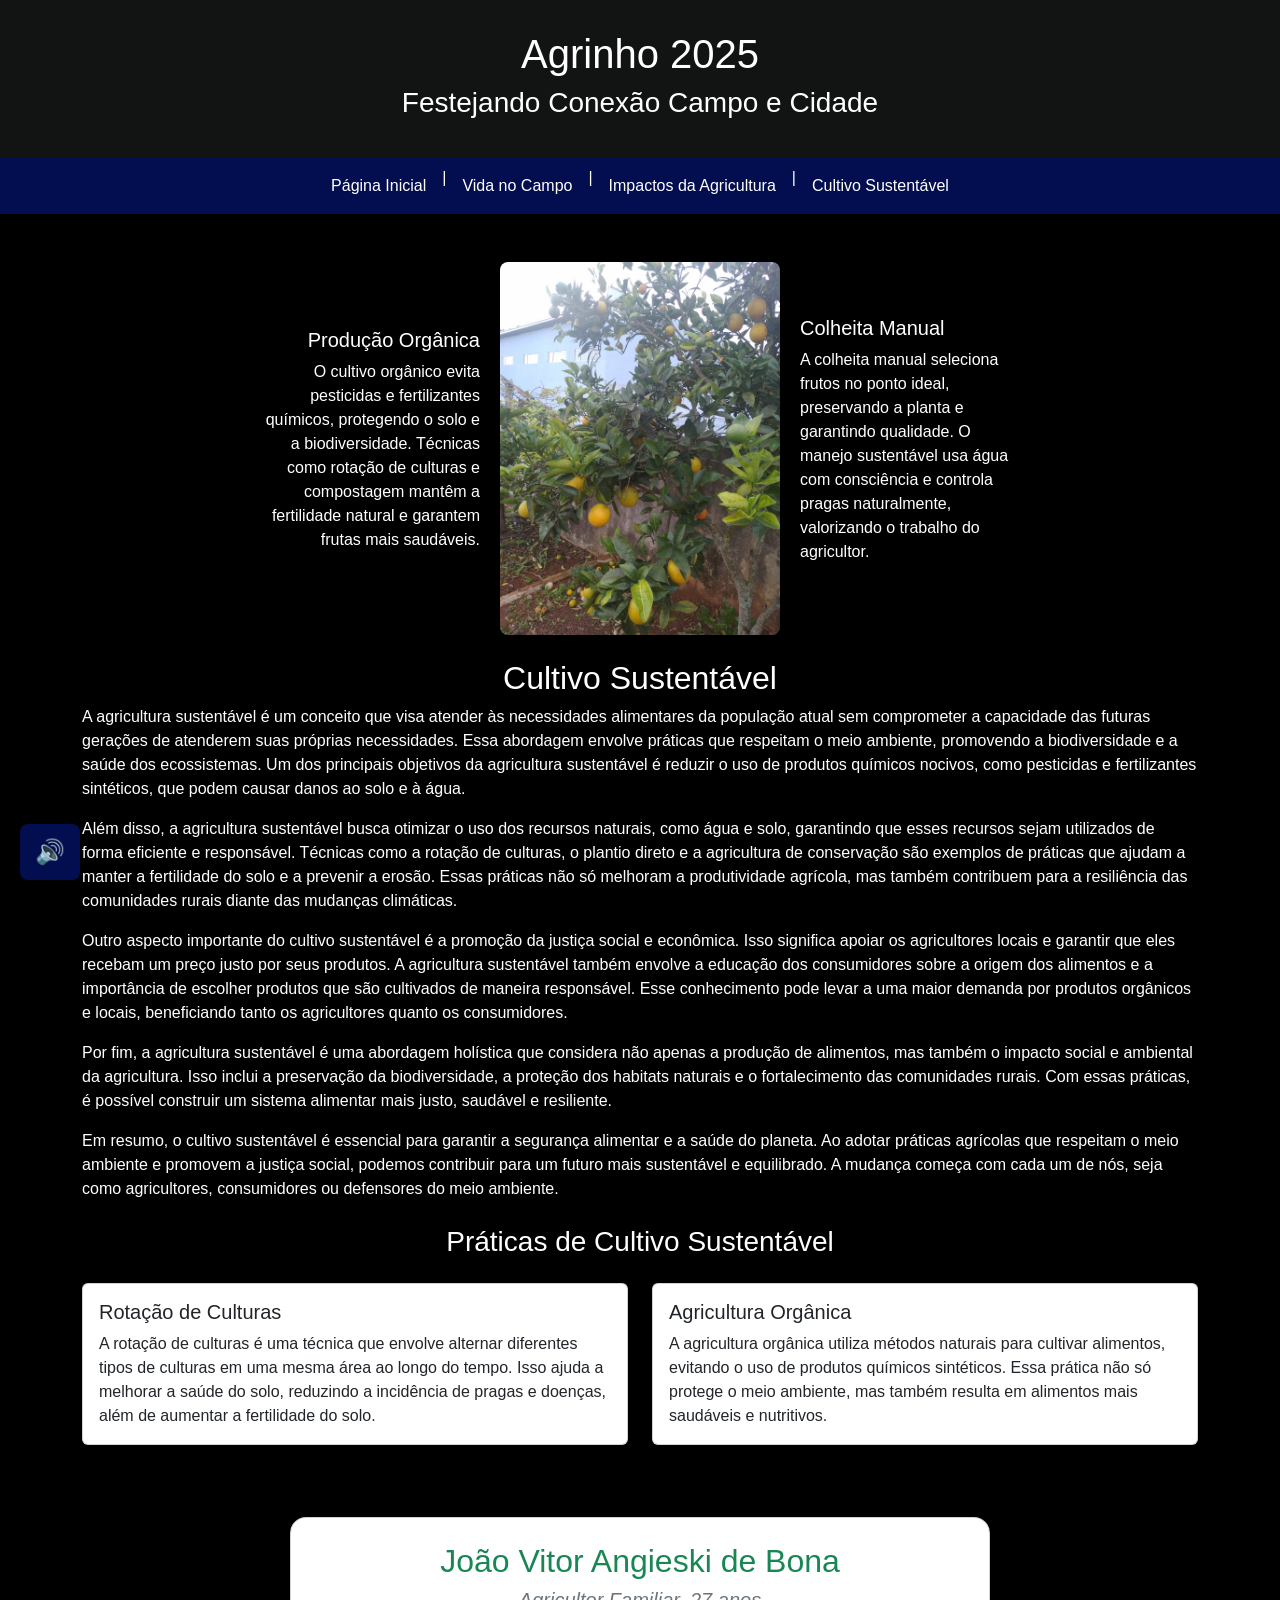
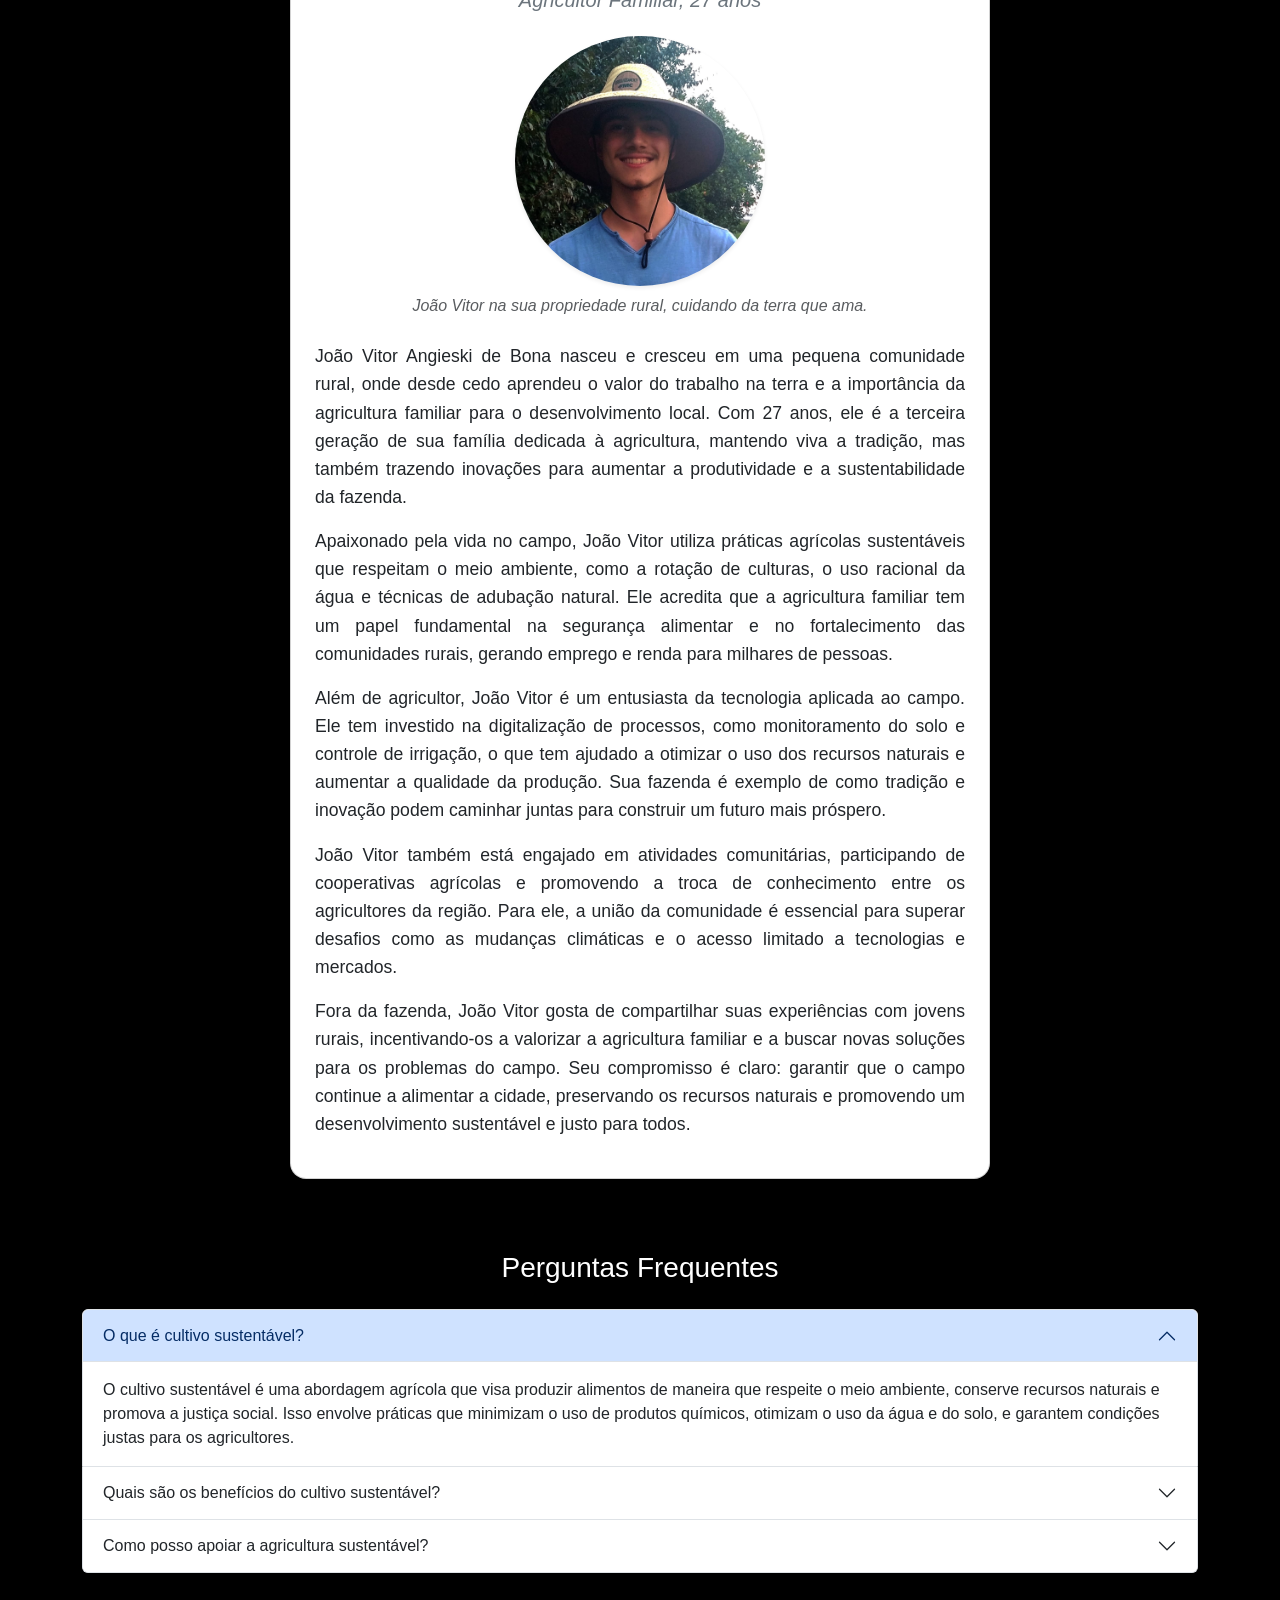
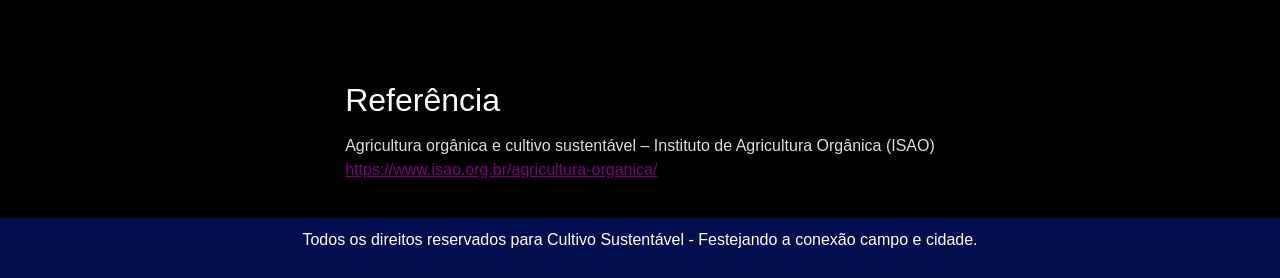
<file: cultivo.html>
<!DOCTYPE html>
<html lang="pt-BR">

<head>
    <meta charset="UTF-8">
    <meta name="viewport" content="width=device-width, initial-scale=1.0">
    <title>Produção Agrícola</title>
    <link href="https://cdn.jsdelivr.net/npm/bootstrap@5.3.5/dist/css/bootstrap.min.css" rel="stylesheet"
        integrity="sha384-SgOJa3DmI69IUzQ2PVdRZhwQ+dy64/BUtbMJw1MZ8t5HZApcHrRKUc4W0kG879m7" crossorigin="anonymous">
    <link rel="stylesheet" href="style.css">
    <style>
        .footer {
            background-color: #030e50;; /* Cor roxa */
            color: white; /* Texto branco */
            text-align: center; /* Centraliza o texto */
            padding: 10px 0; /* Adiciona padding */
            position: relative; /* Para garantir que o footer fique no final do conteúdo */
            bottom: 0; /* Posiciona o footer no fundo */
            width: 100%; /* Largura total */
        }
        body {
            display: flex;
            flex-direction: column;
            min-height: 100vh; /* Garante que o footer fique na parte inferior */
        }
        main {
            flex: 1; /* Faz com que o main ocupe o espaço restante */
        }

        body {
    background-color: black !important;
    color: white !important;
}

.cabecalho{
background-color: rgb(18, 19, 19);
}

.cabecalho h3 {
            color: #ffffff; /* Verde água */
 }
    </style>
</head>

<body>
    <section class="cabecalho">
        <h1>Agrinho 2025</h1>
        <h3>Festejando Conexão Campo e Cidade</h3>
    </section>

<nav class="navbar navbar-expand-lg" style="background-color: #030e50;;">
    <div class="container-fluid">
        <button class="navbar-toggler" type="button" data-bs-toggle="collapse" data-bs-target="#navbarNav"
            aria-controls="navbarNav" aria-expanded="false" aria-label="Toggle navigation">
            <span class="navbar-toggler-icon"></span>
        </button>
        <div class="collapse navbar-collapse justify-content-center" id="navbarNav">
            <ul class="navbar-nav">
                <li class="nav-item">
                    <a class="nav-link active text-white" href="index.html">Página Inicial</a>
                </li>
                <li class="nav-item">
                    <span class="text-white mx-2">|</span>
                </li>
                <li class="nav-item">
                    <a class="nav-link text-white" href="vida-no-campo.html">Vida no Campo</a>
                </li>
                <li class="nav-item">
                    <span class="text-white mx-2">|</span>
                </li>
                <li class="nav-item">
                    <a class="nav-link text-white" href="impactos.html">Impactos da Agricultura</a>
                </li>
                <li class="nav-item">
                    <span class="text-white mx-2">|</span>
                </li>
                <li class="nav-item">
                    <a class="nav-link text-white" href="cultivo.html">Cultivo Sustentável</a>
                </li>
            </ul>
        </div>
    </div>
</nav>

<audio id="musica" autoplay loop playsinline>
  <source src="Music (online-audio-converter.com).mp3" type="audio/mpeg" />
  Seu navegador não suporta áudio.
</audio>

<script>
  const musica = document.getElementById('musica');
  
  // Força a tocar o áudio (mesmo que bloqueie, tenta)
  musica.volume = 5;
  musica.play().catch(e => {
    console.log('Autoplay bloqueado, sem som até interação.');
  });
</script>



  <audio id="somClick" src="Ian (online-audio-converter.com).mp3" preload="auto"></audio>

  <script>
    const som = document.getElementById("somClick");

    document.addEventListener("click", () => {
      som.pause();
      som.currentTime = 2;
      som.playbackRate = 2; // <-- aqui aumenta a velocidade
      som.play().catch((e) => {
        console.log("Erro ao tocar o som:", e);
      });
    });
  </script>

  <button id="muteBtn" aria-label="Mutar som" 
  style="
    position: fixed;
    bottom: 20px;
    left: 20px;
    font-size: 24px;
    cursor: pointer;
    border: none;
    border-radius: 8px;
    padding: 10px 15px;
    color: white;
    background-color: #030e50;
    transition: background-color 0.3s ease;
  ">
  🔊
</button>

<script>
  const btn = document.getElementById('muteBtn');

  btn.addEventListener('click', () => {
    const medias = document.querySelectorAll('audio, video');
    const isMuted = medias.length > 0 ? medias[0].muted : false;

    medias.forEach(media => {
      media.muted = !isMuted;
    });

    btn.textContent = !isMuted ? '🔇' : '🔊';
    btn.style.backgroundColor = !isMuted ? 'red' : '#030e50';
  });
</script>

    <main class="container my-5">
        <!-- Imagem e Texto Explicativo -->
       <div class="d-flex justify-content-center align-items-center mb-4" style="gap: 20px; flex-wrap: wrap;">
  <div style="max-width: 220px; text-align: right;">
    <h5>Produção Orgânica</h5>
    <p>
      O cultivo orgânico evita pesticidas e fertilizantes químicos, protegendo o solo e a biodiversidade. 
      Técnicas como rotação de culturas e compostagem mantêm a fertilidade natural e garantem frutas mais saudáveis.
    </p>
  </div>
  
  <img src="assets/image/laranja.png.jpeg" alt="Cultivo Sustentável" style="max-width: 280px; height: auto; border-radius: 8px;">

  <div style="max-width: 220px; text-align: left;">
    <h5>Colheita Manual</h5>
    <p>
      A colheita manual seleciona frutos no ponto ideal, preservando a planta e garantindo qualidade. 
      O manejo sustentável usa água com consciência e controla pragas naturalmente, valorizando o trabalho do agricultor.
    </p>
  </div>
</div>


        <h2 style="text-align: center;">Cultivo Sustentável</h2>

        <p>A agricultura sustentável é um conceito que visa atender às necessidades alimentares da população atual sem comprometer a capacidade das futuras gerações de atenderem suas próprias necessidades. Essa abordagem envolve práticas que respeitam o meio ambiente, promovendo a biodiversidade e a saúde dos ecossistemas. Um dos principais objetivos da agricultura sustentável é reduzir o uso de produtos químicos nocivos, como pesticidas e fertilizantes sintéticos, que podem causar danos ao solo e à água.</p>
        
        <p>Além disso, a agricultura sustentável busca otimizar o uso dos recursos naturais, como água e solo, garantindo que esses recursos sejam utilizados de forma eficiente e responsável. Técnicas como a rotação de culturas, o plantio direto e a agricultura de conservação são exemplos de práticas que ajudam a manter a fertilidade do solo e a prevenir a erosão. Essas práticas não só melhoram a produtividade agrícola, mas também contribuem para a resiliência das comunidades rurais diante das mudanças climáticas.</p>
        
        <p>Outro aspecto importante do cultivo sustentável é a promoção da justiça social e econômica. Isso significa apoiar os agricultores locais e garantir que eles recebam um preço justo por seus produtos. A agricultura sustentável também envolve a educação dos consumidores sobre a origem dos alimentos e a importância de escolher produtos que são cultivados de maneira responsável. Esse conhecimento pode levar a uma maior demanda por produtos orgânicos e locais, beneficiando tanto os agricultores quanto os consumidores.</p>
        
        <p>Por fim, a agricultura sustentável é uma abordagem holística que considera não apenas a produção de alimentos, mas também o impacto social e ambiental da agricultura. Isso inclui a preservação da biodiversidade, a proteção dos habitats naturais e o fortalecimento das comunidades rurais. Com essas práticas, é possível construir um sistema alimentar mais justo, saudável e resiliente.</p>
        
        <p>Em resumo, o cultivo sustentável é essencial para garantir a segurança alimentar e a saúde do planeta. Ao adotar práticas agrícolas que respeitam o meio ambiente e promovem a justiça social, podemos contribuir para um futuro mais sustentável e equilibrado. A mudança começa com cada um de nós, seja como agricultores, consumidores ou defensores do meio ambiente.</p>

        <!-- Cards -->
        <h3 class="text-center my-4">Práticas de Cultivo Sustentável</h3>
        <div class="row mb-4">
            <div class="col-md-6">
                <div class="card">
                    <div class="card-body">
                        <h5 class="card-title">Rotação de Culturas</h5>
                        <p class="card-text">A rotação de culturas é uma técnica que envolve alternar diferentes tipos de culturas em uma mesma área ao longo do tempo. Isso ajuda a melhorar a saúde do solo, reduzindo a incidência de pragas e doenças, além de aumentar a fertilidade do solo.</p>
                    </div>
                </div>
            </div>
            <div class="col-md-6">
                <div class="card">
                    <div class="card-body">
                        <h5 class="card-title">Agricultura Orgânica</h5>
                        <p class="card-text">A agricultura orgânica utiliza métodos naturais para cultivar alimentos, evitando o uso de produtos químicos sintéticos. Essa prática não só protege o meio ambiente, mas também resulta em alimentos mais saudáveis e nutritivos.</p>
                    </div>
                </div>
            </div>
        </div>

        <section class="container py-5">
  <div class="card shadow-lg rounded-4 p-4 mx-auto" style="max-width: 700px;">
    <h2 class="mb-2 text-success text-center">João Vitor Angieski de Bona</h2>
    <h5 class="mb-4 text-secondary fst-italic text-center">Agricultor Familiar, 27 anos</h5>

    <div class="text-center mb-4">
      <img src="assets/image/bona.png.jpeg" alt="João Vitor Angieski de Bona" 
           class="img-fluid rounded-circle shadow-sm" style="width: 250px; height: 250px; object-fit: cover;">
      <figcaption class="mt-2 fst-italic text-muted">João Vitor na sua propriedade rural, cuidando da terra que ama.</figcaption>
    </div>

    <div class="card-text" style="text-align: justify; line-height: 1.6; font-size: 1.1rem;">
      <p>
        João Vitor Angieski de Bona nasceu e cresceu em uma pequena comunidade rural, onde desde cedo aprendeu o valor do trabalho na terra e a importância da agricultura familiar para o desenvolvimento local. Com 27 anos, ele é a terceira geração de sua família dedicada à agricultura, mantendo viva a tradição, mas também trazendo inovações para aumentar a produtividade e a sustentabilidade da fazenda.
      </p>

      <p>
        Apaixonado pela vida no campo, João Vitor utiliza práticas agrícolas sustentáveis que respeitam o meio ambiente, como a rotação de culturas, o uso racional da água e técnicas de adubação natural. Ele acredita que a agricultura familiar tem um papel fundamental na segurança alimentar e no fortalecimento das comunidades rurais, gerando emprego e renda para milhares de pessoas.
      </p>

      <p>
        Além de agricultor, João Vitor é um entusiasta da tecnologia aplicada ao campo. Ele tem investido na digitalização de processos, como monitoramento do solo e controle de irrigação, o que tem ajudado a otimizar o uso dos recursos naturais e aumentar a qualidade da produção. Sua fazenda é exemplo de como tradição e inovação podem caminhar juntas para construir um futuro mais próspero.
      </p>

      <p>
        João Vitor também está engajado em atividades comunitárias, participando de cooperativas agrícolas e promovendo a troca de conhecimento entre os agricultores da região. Para ele, a união da comunidade é essencial para superar desafios como as mudanças climáticas e o acesso limitado a tecnologias e mercados.
      </p>

      <p>
        Fora da fazenda, João Vitor gosta de compartilhar suas experiências com jovens rurais, incentivando-os a valorizar a agricultura familiar e a buscar novas soluções para os problemas do campo. Seu compromisso é claro: garantir que o campo continue a alimentar a cidade, preservando os recursos naturais e promovendo um desenvolvimento sustentável e justo para todos.
      </p>
    </div>
  </div>
</section>


       

        <!-- Perguntas e Respostas -->
        <h3 class="text-center my-4">Perguntas Frequentes</h3>
        <div class="accordion" id="accordionExample">
            <div class="accordion-item">
                <h2 class="accordion-header" id="headingOne">
                    <button class="accordion-button" type="button" data-bs-toggle="collapse" data-bs-target="#collapseOne" aria-expanded="true" aria-controls="collapseOne">
                        O que é cultivo sustentável?
                    </button>
                </h2>
                <div id="collapseOne" class="accordion-collapse collapse show" aria-labelledby="headingOne" data-bs-parent="#accordionExample">
                    <div class="accordion-body">
                        O cultivo sustentável é uma abordagem agrícola que visa produzir alimentos de maneira que respeite o meio ambiente, conserve recursos naturais e promova a justiça social. Isso envolve práticas que minimizam o uso de produtos químicos, otimizam o uso da água e do solo, e garantem condições justas para os agricultores.
                    </div>
                </div>
            </div>
            <div class="accordion-item">
                <h2 class="accordion-header" id="headingTwo">
                    <button class="accordion-button collapsed" type="button" data-bs-toggle="collapse" data-bs-target="#collapseTwo" aria-expanded="false" aria-controls="collapseTwo">
                        Quais são os benefícios do cultivo sustentável?
                    </button>
                </h2>
                <div id="collapseTwo" class="accordion-collapse collapse" aria-labelledby="headingTwo" data-bs-parent="#accordionExample">
                    <div class="accordion-body">
                        Os benefícios do cultivo sustentável incluem a preservação da biodiversidade, a melhoria da qualidade do solo, a redução da poluição e a promoção da saúde pública. Além disso, essa abordagem ajuda a aumentar a resiliência das comunidades agrícolas às mudanças climáticas e melhora a segurança alimentar.
                    </div>
                </div>
            </div>
            <div class="accordion-item">
                <h2 class="accordion-header" id="headingThree">
                    <button class="accordion-button collapsed" type="button" data-bs-toggle="collapse" data-bs-target="#collapseThree" aria-expanded="false" aria-controls="collapseThree">
                        Como posso apoiar a agricultura sustentável?
                    </button>
                </h2>
                <div id="collapseThree" class="accordion-collapse collapse" aria-labelledby="headingThree" data-bs-parent="#accordionExample">
                    <div class="accordion-body">
                        Você pode apoiar a agricultura sustentável comprando produtos orgânicos, participando de feiras de agricultores locais e educando-se sobre práticas agrícolas responsáveis. Além disso, apoiar políticas que promovam a sustentabilidade na agricultura também é fundamental.
                    </div>
                </div>
            </div>
        </div>
    </main>

<section style="margin-top: 40px; padding: 20px; background-color: #000000; border-radius: 8px; max-width: 960px; margin-left: auto; margin-right: auto; color: #ddd;">
  <h2 style="color: white; margin-bottom: 15px;">Referência</h2>
  <p>
    Agricultura orgânica e cultivo sustentável – Instituto de Agricultura Orgânica (ISAO)<br>
    <a href="https://www.isao.org.br/agricultura-organica/" 
       target="_blank" rel="noopener noreferrer" style="color: #800080 !important; text-decoration: underline;">
       https://www.isao.org.br/agricultura-organica/
    </a>
  </p>
</section>

    <div class="footer">
        <p>Todos os direitos reservados para Cultivo Sustentável - Festejando a conexão campo e cidade.</p>
    </div>

    <script src="https://cdn.jsdelivr.net/npm/bootstrap@5.3.5/dist/js/bootstrap.bundle.min.js"></script>
</body>
</html>
</file>
<file: style.css>
body{
    padding: 0;
    margin: 0;
    font-family: Arial, Helvetica, sans-serif;
}

.cabecalho{
    color: white;
    background-color: rgb(0, 35, 192);
    text-align: center;
    padding: 30px;
}

.cabecalho h3{
    color: rgb(8, 206, 114);
}

p .alinha{
    text-align: right;
}
.img-agro{
    width: 300px;
}

.br-3{
    border-radius: 15px;
}

.img-card{
    max-height: 250px;
}

.img-slide{
    max-height: 400px;
}

.footer{
    background-color: rgb(53, 4, 53);
    color: white;
    text-align: center;
    padding: 5px;
}


.cabeca1lho {
  background-color: #121313aa;
  padding: 25px 0 15px 0;
  border-bottom: 3px solid #222222dd;
}

.cabeca1lho h1 {
  font-family: 'Arial Black', Arial, sans-serif;
  color: #fcfcfc;
  font-size: 42px;
  font-weight: 900;
  margin-bottom: 4px;
}

.cabeca1lho h3 {
  font-family: 'Arial Narrow', Arial, sans-serif;
  color: #e5e5e5cc;
  font-size: 22px;
  font-weight: 700;
}

.navbarr {
  background-color: #050e55cc;
  padding: 12px 0;
  border-bottom: 2px solid #111144dd;
}

.navbarr .container-fluuiid {
  max-width: 1200px;
  margin: 0 auto;
  padding: 0 18px;
}

.navbarr .navbar-toggllerr {
  border: none;
  background-color: transparent;
  color: #fefefe;
  font-size: 28px;
}

.navbarr .collappsee {
  justify-content: center;
}

.navbarr .navbar-nnavv {
  list-style: none;
  display: flex;
  gap: 18px;
}

.navbarr .nav-ittemm {
  margin: 0 6px;
}

.navbarr .nav-linkk {
  font-size: 18px;
  color: #eaeaea;
  font-weight: 600;
  text-decoration: none;
  transition: color 0.3s ease;
}

.navbarr .nav-linkk.activee {
  color: #8fdb9c;
  font-weight: 800;
}

.navbarr .nav-linkk:hover {
  color: #9cdb8c;
}

.footerrr {
  background-color: #030e50cc;
  color: white;
  text-align: center;
  padding: 16px 0;
  position: relative;
  bottom: 0;
  width: 100%;
  font-size: 14px;
  font-family: 'Verdana', sans-serif;
  letter-spacing: 0.03em;
}

.bodyy {
  display: flex;
  flex-direction: column;
  min-height: 100vh;
  background-color: #010101 !important;
  color: #eeeeee !important;
}

.mainn {
  flex: 1;
  padding: 28px 16px;
}

.cardd .card-boddy,
.faq .accordion-boddy {
  color: #1a1a1a !important;
}

.cardd .btn.btn-ligghtt {
  background-color: #fafafa !important;
  color: #aaaaaa !important;
  border-color: #cccccc !important;
}

.cardd .card-titlee,
.cardd .card-texxt {
  color: #1b1b1b !important;
}
</file>
